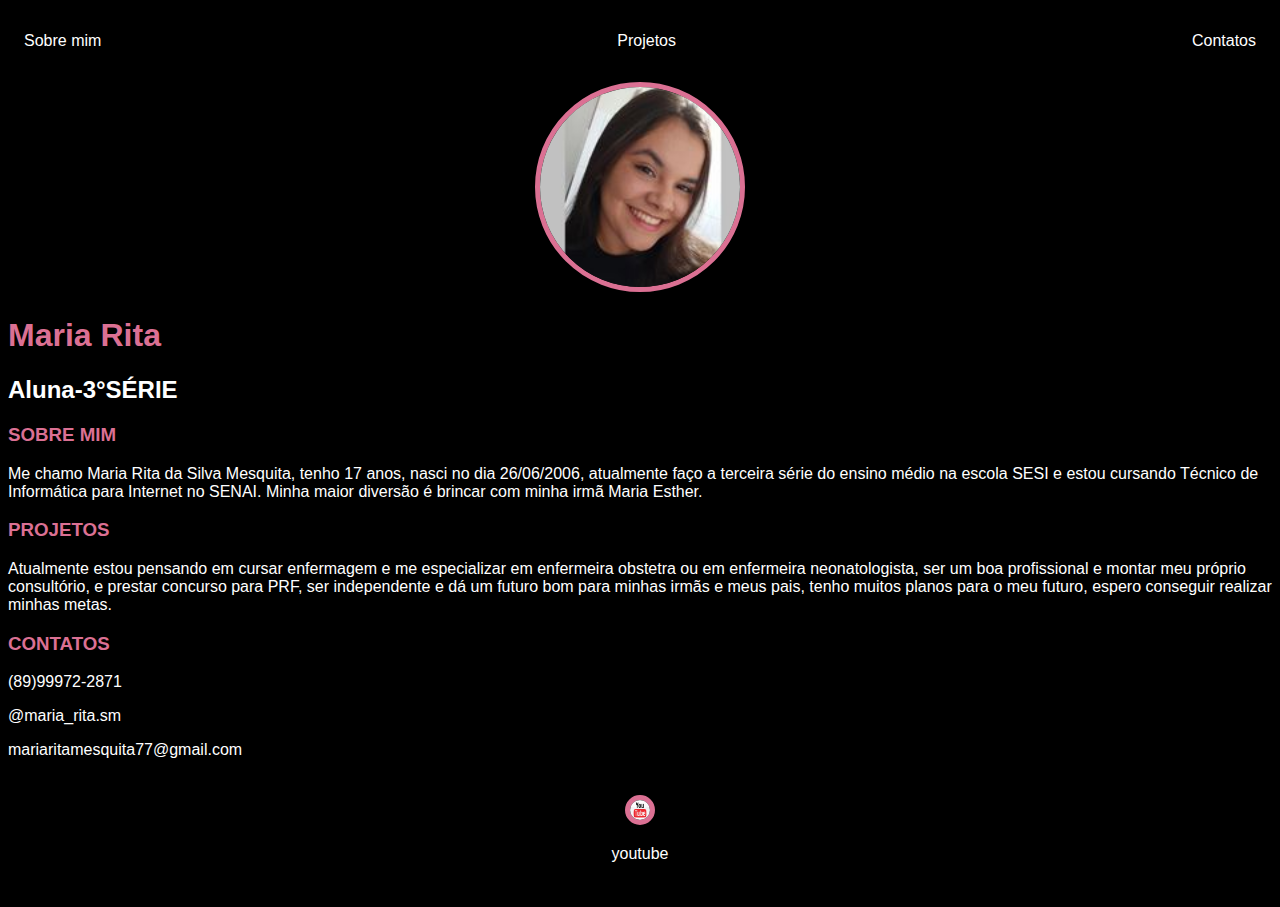
<file: index.html>
<!DOCTYPE html>
<html lang="en">
<head>
    <meta charset="UTF-8">
    <meta name="viewport" content="width=device-width, initial-scale=1.0">
    <title>Maria Rita</title>
    <link rel="stylesheet" href="index.css">
</head>
<body>
    <nav>
        <ul>
            <li>
                <a  href="sobre mim.html">Sobre mim</a>
            </li>
            <li>
                <a href="project.html">Projetos</a>
            </li> 
            <li>
                <a href="contact.html">Contatos</a>
            </li>
        </ul>
  </nav>   
  <header>

    </header>
    
   <div class="center">
    <img src="./img/mr.jpg"></img>
   </div>
   
   

   </div>
   <h1>Maria Rita</h1>
   <h2>Aluna-3°SÉRIE</h2>

   <main>
    <section>
        <p>
            <h3>SOBRE MIM</h3>
            <p> Me chamo Maria Rita da Silva Mesquita, tenho 17 anos, nasci no dia 26/06/2006, atualmente faço a terceira série do ensino médio na escola SESI e estou cursando Técnico de Informática para Internet no SENAI. Minha maior diversão é brincar com minha irmã Maria Esther. </p>
        </p>
    </section>
    <section>
        <p>
            <h3>PROJETOS</h3>
            <p> Atualmente estou pensando em cursar enfermagem e me especializar em enfermeira obstetra ou em enfermeira neonatologista, ser um boa profissional e montar meu próprio consultório, e prestar concurso para PRF, ser independente e dá um futuro bom para minhas irmãs e meus pais, tenho muitos planos para o meu futuro, espero conseguir realizar minhas metas. </p>
        </p>
    </section>
    <section>
        <p>
            <h3>CONTATOS</h3>
            <p>(89)99972-2871</p>
            <p>@maria_rita.sm</p>
            <p>mariaritamesquita77@gmail.com</p>
        </p>
    </section>
   </main>
   <footer>
     <a href="https://www.youtube.com/watch?v=1eXs35Ym7R0" target="_blank" rel="noopner noreferrer">
        <img src="./img/image.png"></img>
        <p>youtube</p>

    </a>

</footer>       
</body>
</html>
</file>
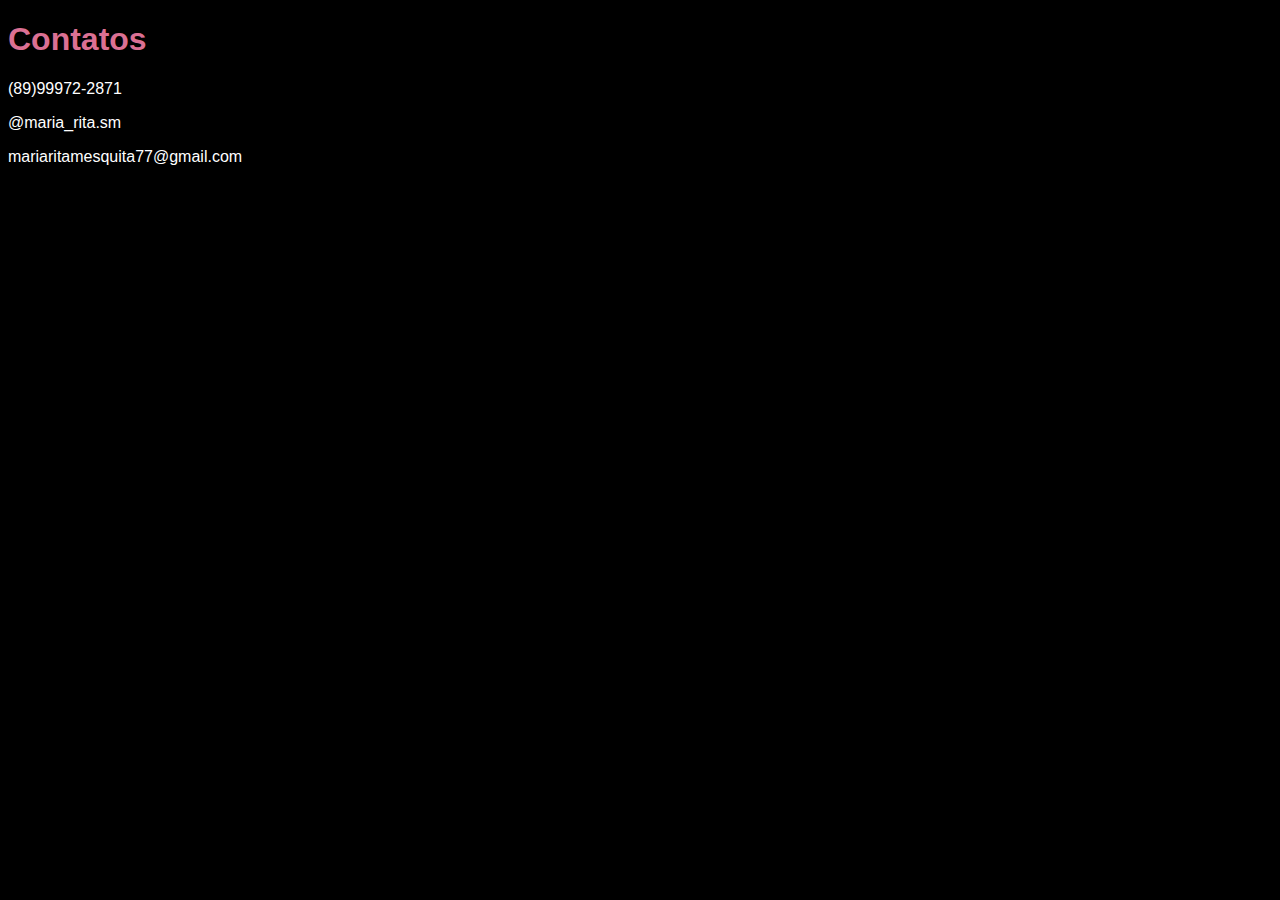
<file: contact.html>
<!DOCTYPE html>
<html lang="en">
<head>
    <meta charset="UTF-8">
    <meta name="viewport" content="width=device-width, initial-scale=1.0">
    <title>Maria Rita</title>
    <link rel="stylesheet" href="index.css">
</head>
<body>
    <header>
        <h1>
            Contatos
        </h1>
        <p>(89)99972-2871</p>
            <p>@maria_rita.sm</p>
            <p>mariaritamesquita77@gmail.com</p>
    </header>
</body>   
  <html>
</file>
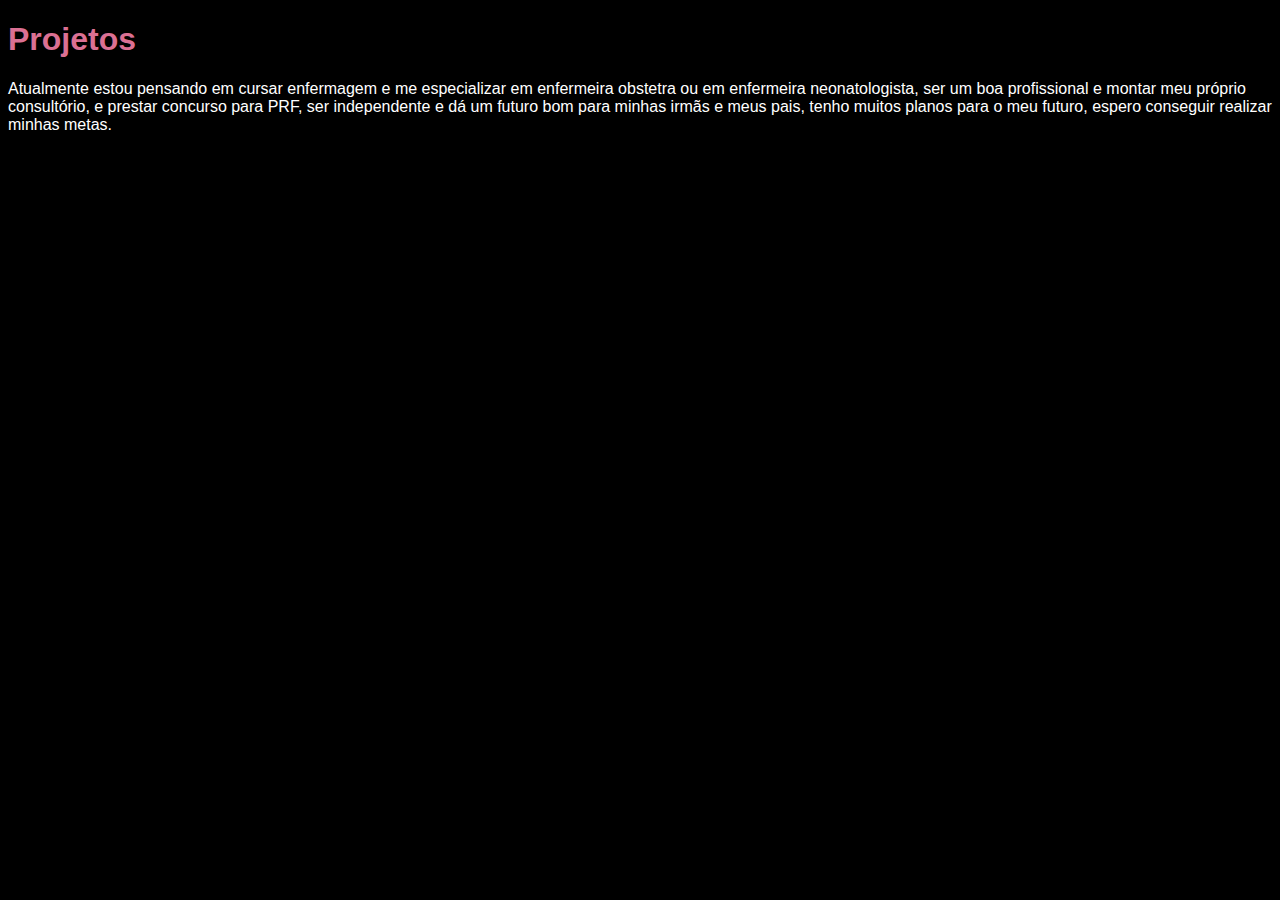
<file: project.html>
<!DOCTYPE html>
<html lang="en">
<head>
    <meta charset="UTF-8">
    <meta name="viewport" content="width=device-width, initial-scale=1.0">
    <title>Maria Rita</title>
    <link rel="stylesheet" href="index.css">
</head>
<body>
    <header>
        <h1>
            Projetos
        </h1>
        <p> Atualmente estou pensando em cursar enfermagem e me especializar em enfermeira obstetra ou em enfermeira neonatologista, ser um boa profissional e montar meu próprio consultório, e prestar concurso para PRF, ser independente e dá um futuro bom para minhas irmãs e meus pais, tenho muitos planos para o meu futuro, espero conseguir realizar minhas metas. </p>
    </header>
</body>   
  </html>
</file>
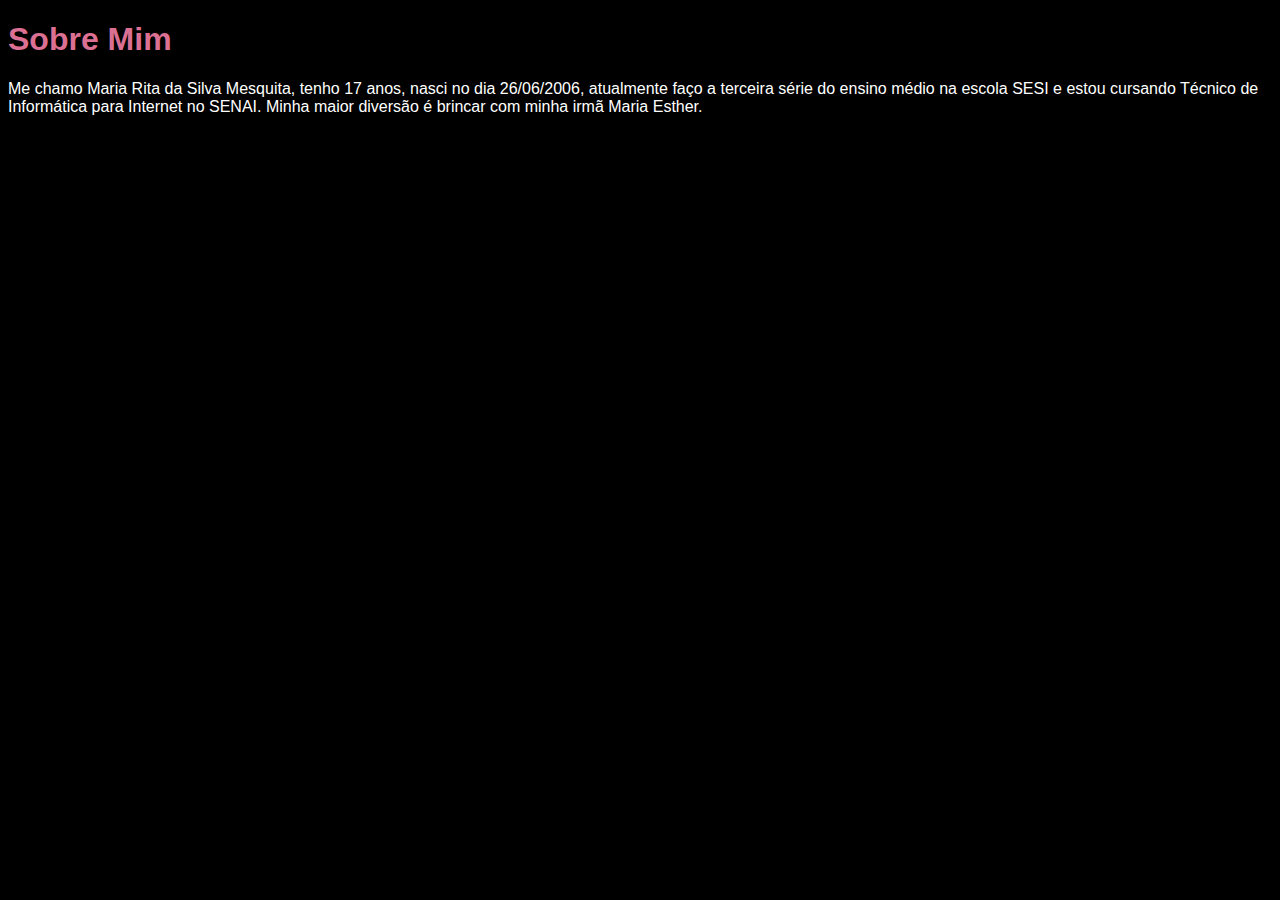
<file: sobre mim.html>
<!DOCTYPE html>
<html lang="en">
<head>
    <meta charset="UTF-8">
    <meta name="viewport" content="width=device-width, initial-scale=1.0">
    <title>Maria Rita</title>
    <link rel="stylesheet" href="index.css">
</head>
<body>
    <header>
        <h1>
            Sobre Mim
        </h1>
        <p> Me chamo Maria Rita da Silva Mesquita, tenho 17 anos, nasci no dia 26/06/2006, atualmente faço a terceira série do ensino médio na escola SESI e estou cursando Técnico de Informática para Internet no SENAI. Minha maior diversão é brincar com minha irmã Maria Esther. </p>
    </header>
</body>   
  </html>
</file>
<file: index.css>
body {
    color: white;
    background-color: black;
    font-family: Arial, Helvetica, sans-serif;
}
ul {
display: flex;
justify-content: space-between;
list-style-type: none;
align-items: center;
padding: 16px;
}
a{
    color: white;
    text-decoration: none;
}
header img{
 
}
footer img{
    width: 20px;
    height: 20px;
}
img{
    width: 200px;
    height: 200px;
    border-radius: 50%;
    border: 5px solid palevioletred;

}
.center{
    text-align: center;
}
h1{
    color: palevioletred;
}
h2{
    color: white;
}
h3{
    color: palevioletred;
}
img{
    width: 200px;
    height: 200px;
}
footer{
    display: flex;
    justify-content: center;
    text-align: center;
}
footer a{
    margin: 20px;
}
nav a:hover{
    color: green;
}
</file>
